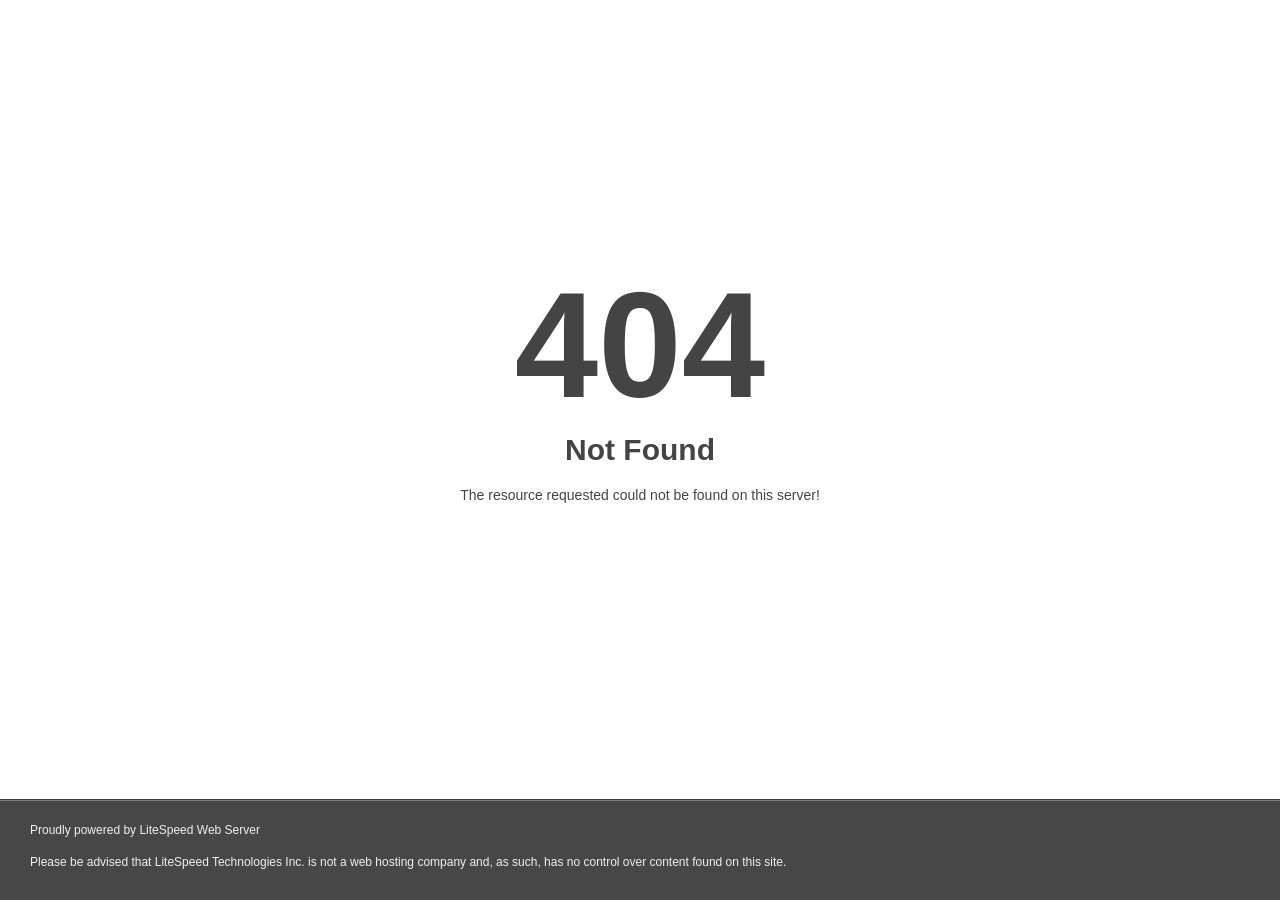
<file: plugins/mascot-core-lozics/assets/css/images/shadow-overlay2.html>
<!DOCTYPE html>
<html style="height:100%">
<head>
<meta name="viewport" content="width=device-width, initial-scale=1, shrink-to-fit=no" />
<title> 404 Not Found
</title><style>@media (prefers-color-scheme:dark){body{background-color:#000!important}}</style></head>
<body style="color: #444; margin:0;font: normal 14px/20px Arial, Helvetica, sans-serif; height:100%; background-color: #fff;">
<div style="height:auto; min-height:100%; ">     <div style="text-align: center; width:800px; margin-left: -400px; position:absolute; top: 30%; left:50%;">
        <h1 style="margin:0; font-size:150px; line-height:150px; font-weight:bold;">404</h1>
<h2 style="margin-top:20px;font-size: 30px;">Not Found
</h2>
<p>The resource requested could not be found on this server!</p>
</div></div><div style="color:#f0f0f0; font-size:12px;margin:auto;padding:0px 30px 0px 30px;position:relative;clear:both;height:100px;margin-top:-101px;background-color:#474747;border-top: 1px solid rgba(0,0,0,0.15);box-shadow: 0 1px 0 rgba(255, 255, 255, 0.3) inset;">
<br>Proudly powered by LiteSpeed Web Server<p>Please be advised that LiteSpeed Technologies Inc. is not a web hosting company and, as such, has no control over content found on this site.</p></div><script type="module" src="https://static.cloudflareinsights.com/beacon.min.js/vce701823e78c4301a35b7e07294d87301792088814092" integrity="sha512-UKNk8GbxkABxKcXYuLkO16EleLGUkcvJWtpSNmExE0Too3ZaFAxTscNWEc1OdAv5/BikHawapSCaiD2XCmp+Bw==" data-cf-beacon='{"version":"2024.11.0","token":"88f4fa328f314d4c95a104b4a60b2313","r":1,"spa":2}' crossorigin="anonymous"></script>
</body></html>
</file>
